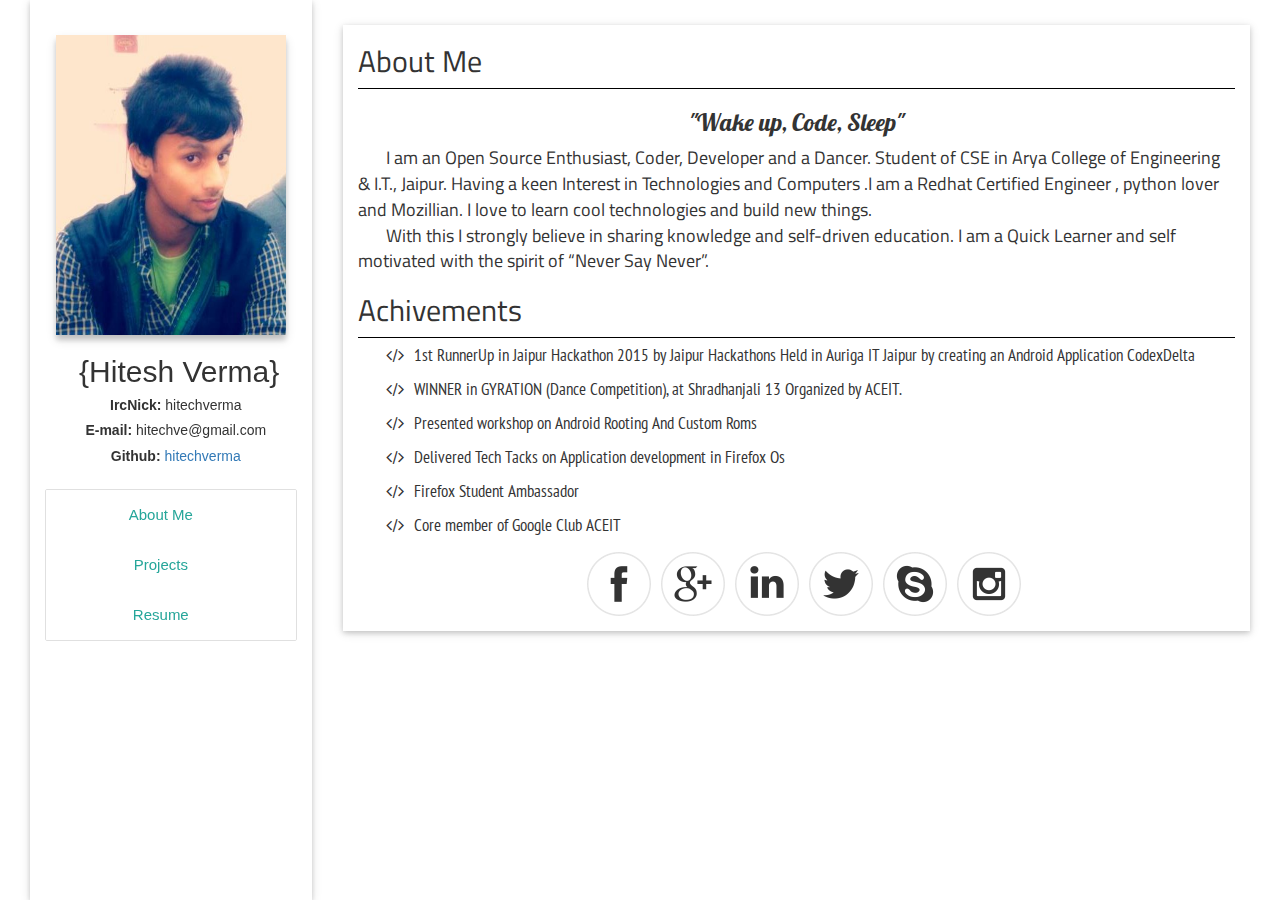
<file: index.html>
<!doctype html>
<html lang="en" ng-app="portFolio">
  <head>
    <meta charset="utf-8">
    <meta http-equiv="X-UA-Compatible" content="IE=edge">
    <meta name="viewport" content="width=device-width, initial-scale=1">
    <title>Hitesh Verma</title>
    <link rel="icon" type="image/png" href="assets/images/profile.jpg">
    
    <link href="css/materialize.min.css" rel="stylesheet" type="text/css">
    <link href="css/bootstrap.min.css" rel="stylesheet" type="text/css">
    <link href="css/Stylesheet.css" rel="stylesheet" type="text/css">
    <link href="https://fonts.googleapis.com/icon?family=Material+Icons" rel="stylesheet">
    <link href='https://fonts.googleapis.com/css?family=PT+Sans+Narrow|Titillium+Web|Poiret+One|Lobster' rel='stylesheet' type='text/css'>
    <link rel="stylesheet" href="https://maxcdn.bootstrapcdn.com/font-awesome/4.4.0/css/font-awesome.min.css">
    <!-- <link href="https://fonts.googleapis.com/icon?family=Material+Icons" rel="stylesheet"> --> 
    <!-- <link href="css/style.css" rel="stylesheet" type="text/css"> -->
    <!-- <link href="css/bootstrap-responsive.css" rel="stylesheet" type="text/css"> -->
    <!-- HTML5 shim for IE backwards compatibility -->
        <!--[if lt IE 9]>
          <script src="http://html5shim.googlecode.com/svn/trunk/html5.js"></script>
        <![endif]-->

  </head>

  <body >
        <!-- <header ng-include="partials/header.html"></header> -->
        <div class="container-fluid">
            <div class="">
                <div class="mainheader col-xs-12 col-sm-12 col-md-3 " >
                    <sidebar></sidebar>
                </div>
                <div id="content" class="col-md-9" ui-view></div>
            </div>
        </div>
  </body>
    <script>
      (function(i,s,o,g,r,a,m){i['GoogleAnalyticsObject']=r;i[r]=i[r]||function(){
      (i[r].q=i[r].q||[]).push(arguments)},i[r].l=1*new Date();a=s.createElement(o),
      m=s.getElementsByTagName(o)[0];a.async=1;a.src=g;m.parentNode.insertBefore(a,m)
      })(window,document,'script','//www.google-analytics.com/analytics.js','ga');

      ga('create', 'UA-69815814-1', 'auto');
      ga('send', 'pageview');

    </script>
    <script src="js/jq/jquery-2.1.0.min.js"></script>
    <script src="js/bootstrap/bootstrap.min.js"></script>
    <script src="js/bootstrap/materialize.min.js"></script>
    
    <script src="js/angular/angular.min.js"></script>
    <script src="js/angular/angular-ui-router.min.js"></script>
    <script src="js/angular/angular-resource.min.js"></script>
    <script src="js/app.js"></script>
    <script src="js/controllers.js"></script>
    <script src="js/directive.js"></script>
    <!-- // <script src="js/angular/angular-route.min.js"></script> -->
</html>
</file>
<file: css/Stylesheet.css>
.sbar{
	position: fixed;
	width: 22%;
	/*border-right: 1px dotted black;*/
	/*margin-top: 2%;*/
	top: 0;
	left: 20;
	bottom: 0;
	box-shadow: 0 2px 5px 0 rgba(0,0,0,0.16),0 2px 10px 0 rgba(0,0,0,0.12);
	/*width: 25%;*/
}

.homePage{
	box-shadow: 0 2px 5px 0 rgba(0,0,0,0.16),0 2px 10px 0 rgba(0,0,0,0.12);
}

#content{
	margin-top: 2%;
}
.details{
	padding-left: 10px;
}

.forMe_head{
	border-bottom: 1px solid black;
}
.info{
	font-size: 18px;
}
.card .card-title{
	color: black;
}

h3 > span{
	font-size: 12px;
}

.profile{
	/*width: 100%;*/
	margin-top: 30px;
	margin-bottom: 10px;
	padding: 5px 5px 5px 5px;
	text-align: center;
	/*border: 2px dashed blue;*/
}
.picture img{
	box-shadow: 0 5px 5px 0 rgba(0,0,0,0.16),0 5px 10px 0 rgba(0,0,0,0.12);
}
.side_main{
	/*width: 100%;*/
	/*border: 1px dashed blue;*/
}

.contacts_main ul{
	list-style-type: none;
	padding-left: 25%;
	display: inline-block;
}
.contacts_main li{
	float: left;
	padding-left: 10px;
}
.collection .collection-item{
	line-height: 3rem;
	font-size: 15px;
	text-align: center;
}

.myModals li{
	list-style-type: circle;
}

/*.material-icons {
	font-size: 
}*/
.achive_details{
	padding-left: 3%;
	font-size: 17px;
	line-height: 2;
}

.collection.with-header .collection-item {
    padding-left: 0px;
}

.iframee{
	box-shadow: 0 2px 5px 0 rgba(0,0,0,0.16),0 2px 10px 0 rgba(0,0,0,0.12);
}



@media only screen and (max-width: 800px ){
	.modal.bottom-sheet{
		max-height:60%
	}
}

@media only screen and (max-width: 540px ){
	.modal.bottom-sheet{
		max-height:80%
	}
}

@media only screen and (max-width: 1100px){
	.sbar{
	position: relative;
	width: 100%;
	margin-top: 2%;
	top: 0;
	left: 20;
	box-shadow: 0 2px 5px 0 rgba(0,0,0,0.16),0 2px 10px 0 rgba(0,0,0,0.12);
}
}
</file>
